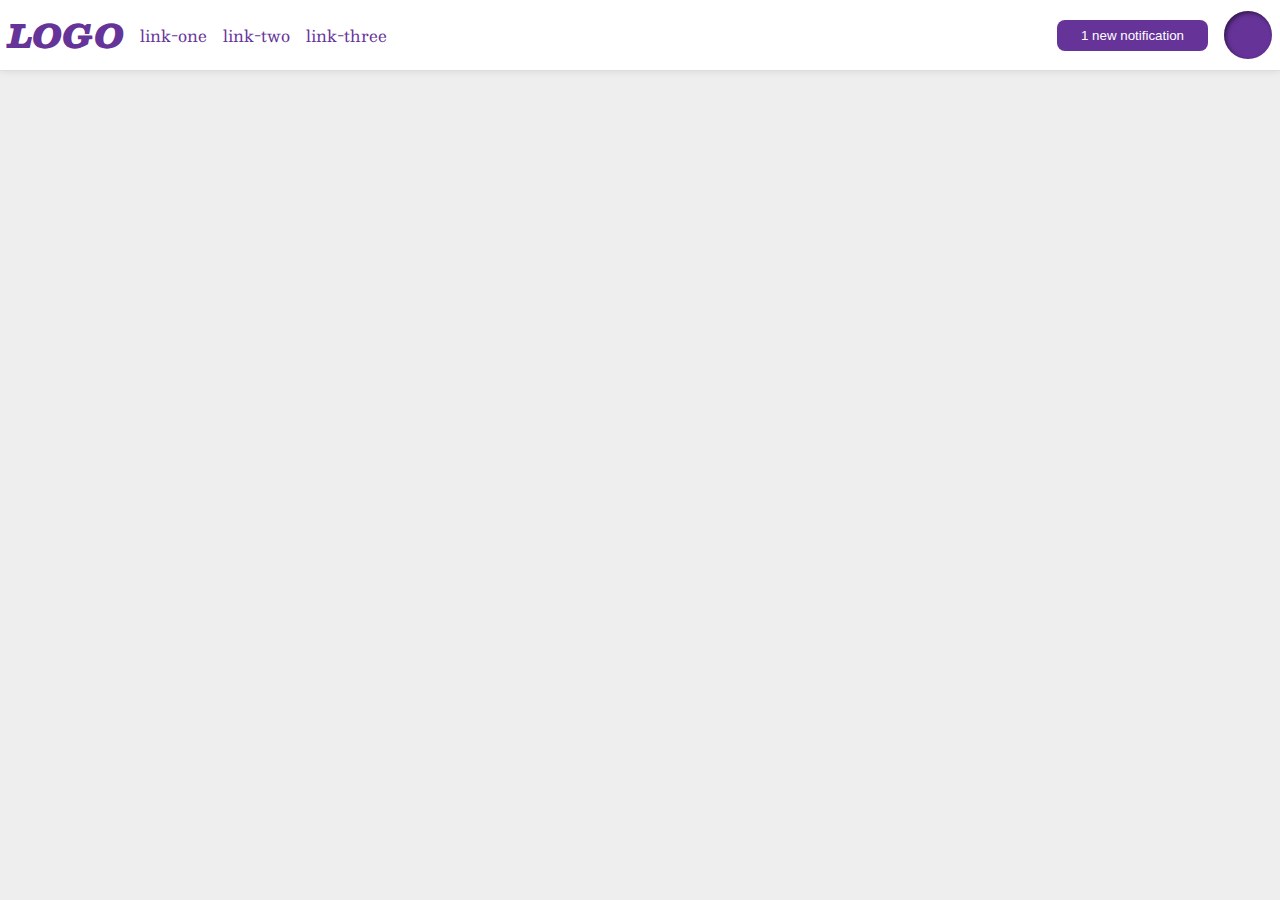
<file: foundations/flex/03-flex-header-2/index.html>
<!DOCTYPE html>
<html lang="en">
  <head>
    <meta charset="UTF-8">
    <meta http-equiv="X-UA-Compatible" content="IE=edge">
    <meta name="viewport" content="width=device-width, initial-scale=1.0">
    <title>Flex Header 2</title>
    <link rel="stylesheet" href="style.css">
  </head>
  <body>
    <div class="header">
      <div class="left-header">
      <div class="logo">
        LOGO
      </div>
      <ul class="links">
        <li><a href="https://google.com">link-one</a></li>
        <li><a href="https://google.com">link-two</a></li>
        <li><a href="https://google.com">link-three</a></li>
      </ul>
      </div>
      <div class="right-header">
        <button class="notifications">
          1 new notification
        </button>
        <div class="profile-image"></div>
      </div>
    </div>
  </body>
</html>
</file>
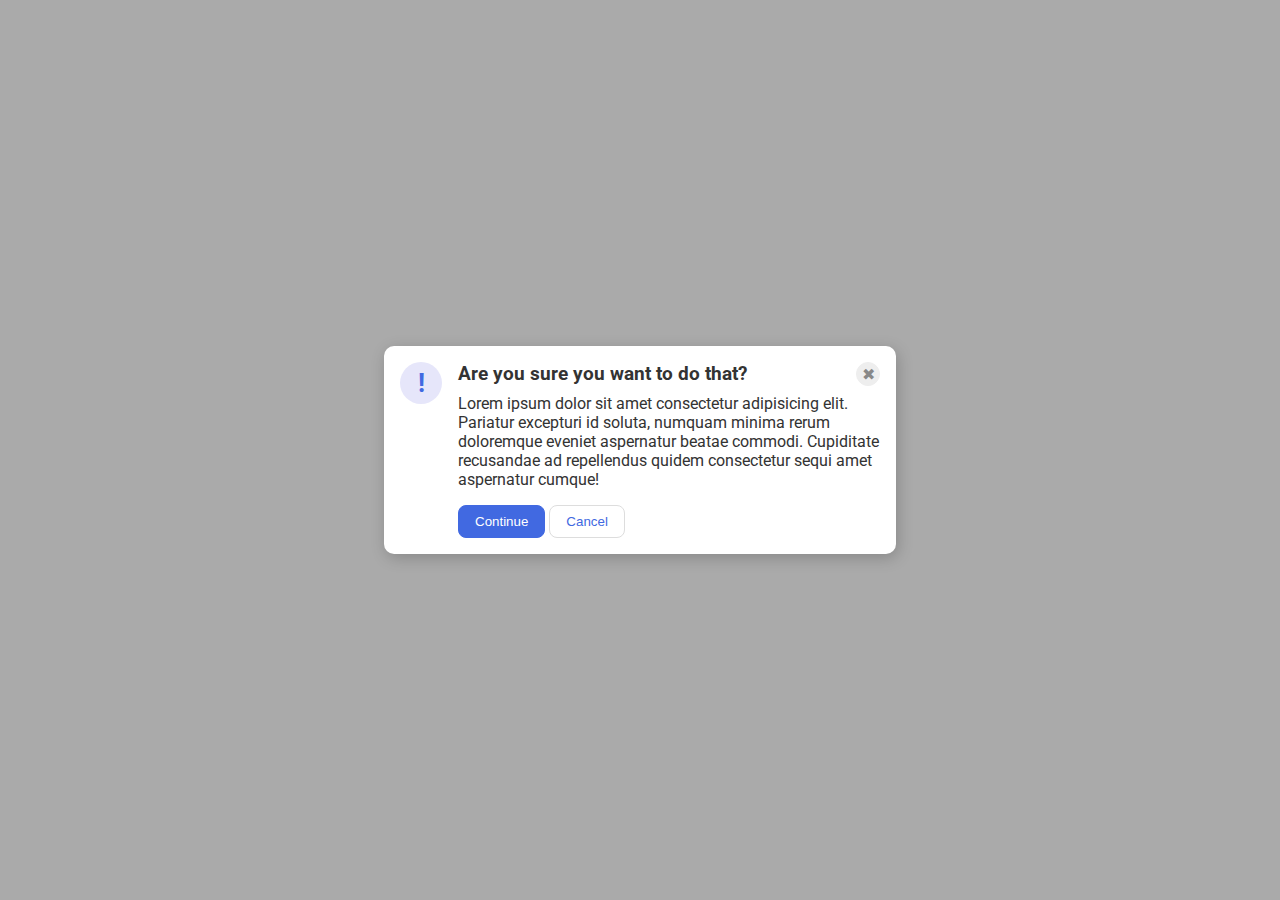
<file: foundations/flex/05-flex-modal/index.html>
<!DOCTYPE html>
<html lang="en">
  <head>
    <meta charset="UTF-8">
    <meta http-equiv="X-UA-Compatible" content="IE=edge">
    <meta name="viewport" content="width=device-width, initial-scale=1.0">
    <link rel="stylesheet" href="style.css">
    <title>Modal</title>
  </head>
  <body>
    <div class="modal">
      <div class="icon">!</div>
      <div class="container">
      <div class="header">Are you sure you want to do that?
      <button class="close-button">✖</button>
      </div>
      <div class="text">Lorem ipsum dolor sit amet consectetur adipisicing elit. Pariatur excepturi id soluta, numquam minima rerum doloremque eveniet aspernatur beatae commodi. Cupiditate recusandae ad repellendus quidem consectetur sequi amet aspernatur cumque!</div>
      <button class="continue">Continue</button>
      <button class="cancel">Cancel</button>
      </div>
      </div>
    </div>
  </body>
</html>
</file>
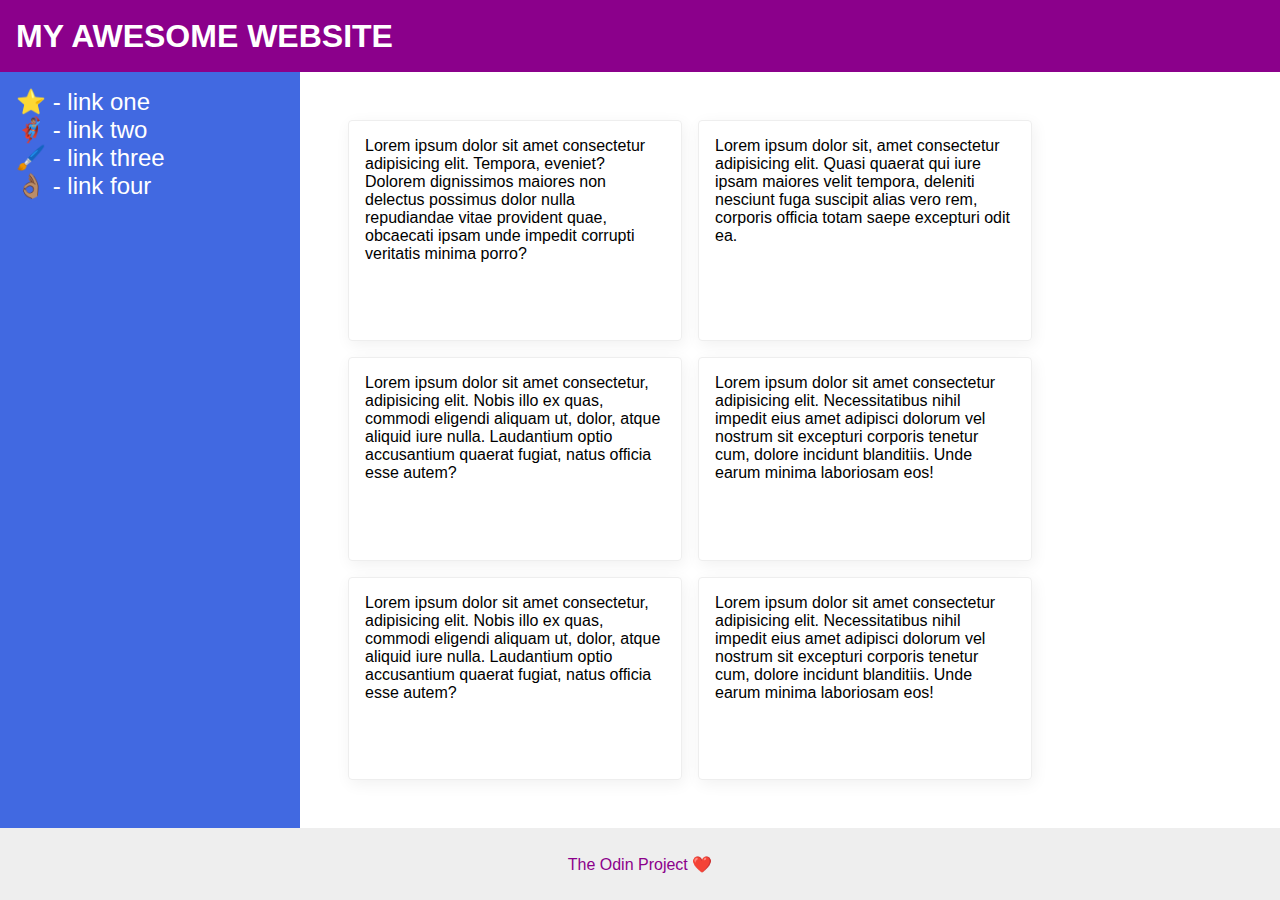
<file: foundations/flex/07-flex-layout-2/index.html>
<!DOCTYPE html>
<html lang="en">
  <head>
    <meta charset="UTF-8">
    <meta http-equiv="X-UA-Compatible" content="IE=edge">
    <meta name="viewport" content="width=device-width, initial-scale=1.0">
    <title>The Holy Grail</title>
    <link rel="stylesheet" href="style.css">
  </head>
  <body>
    <div class="header">
      MY AWESOME WEBSITE
    </div>
    <div class="content">
    <div class="sidebar">
      <ul>
        <li><a href="#">⭐ - link one</a></li>
        <li><a href="#">🦸🏽‍♂️ - link two</a></li>
        <li><a href="#">🖌️ - link three</a></li>
        <li><a href="#">👌🏽 - link four</a></li>
      </ul>
    </div>
    <div class="card-box">
    <div class="card">Lorem ipsum dolor sit amet consectetur adipisicing elit. Tempora, eveniet? Dolorem dignissimos maiores non delectus possimus dolor nulla repudiandae vitae provident quae, obcaecati ipsam unde impedit corrupti veritatis minima porro?</div>
    <div class="card">Lorem ipsum dolor sit, amet consectetur adipisicing elit. Quasi quaerat qui iure ipsam maiores velit tempora, deleniti nesciunt fuga suscipit alias vero rem, corporis officia totam saepe excepturi odit ea.</div>
    <div class="card">Lorem ipsum dolor sit amet consectetur, adipisicing elit. Nobis illo ex quas, commodi eligendi aliquam ut, dolor, atque aliquid iure nulla. Laudantium optio accusantium quaerat fugiat, natus officia esse autem?</div>
    <div class="card">Lorem ipsum dolor sit amet consectetur adipisicing elit. Necessitatibus nihil impedit eius amet adipisci dolorum vel nostrum sit excepturi corporis tenetur cum, dolore incidunt blanditiis. Unde earum minima laboriosam eos!</div>
    <div class="card">Lorem ipsum dolor sit amet consectetur, adipisicing elit. Nobis illo ex quas, commodi eligendi aliquam ut, dolor, atque aliquid iure nulla. Laudantium optio accusantium quaerat fugiat, natus officia esse autem?</div>
    <div class="card">Lorem ipsum dolor sit amet consectetur adipisicing elit. Necessitatibus nihil impedit eius amet adipisci dolorum vel nostrum sit excepturi corporis tenetur cum, dolore incidunt blanditiis. Unde earum minima laboriosam eos!</div>
    </div>
  </div>
    <div class="footer">
      The Odin Project ❤️
    </div>
  </body>
</html>
</file>
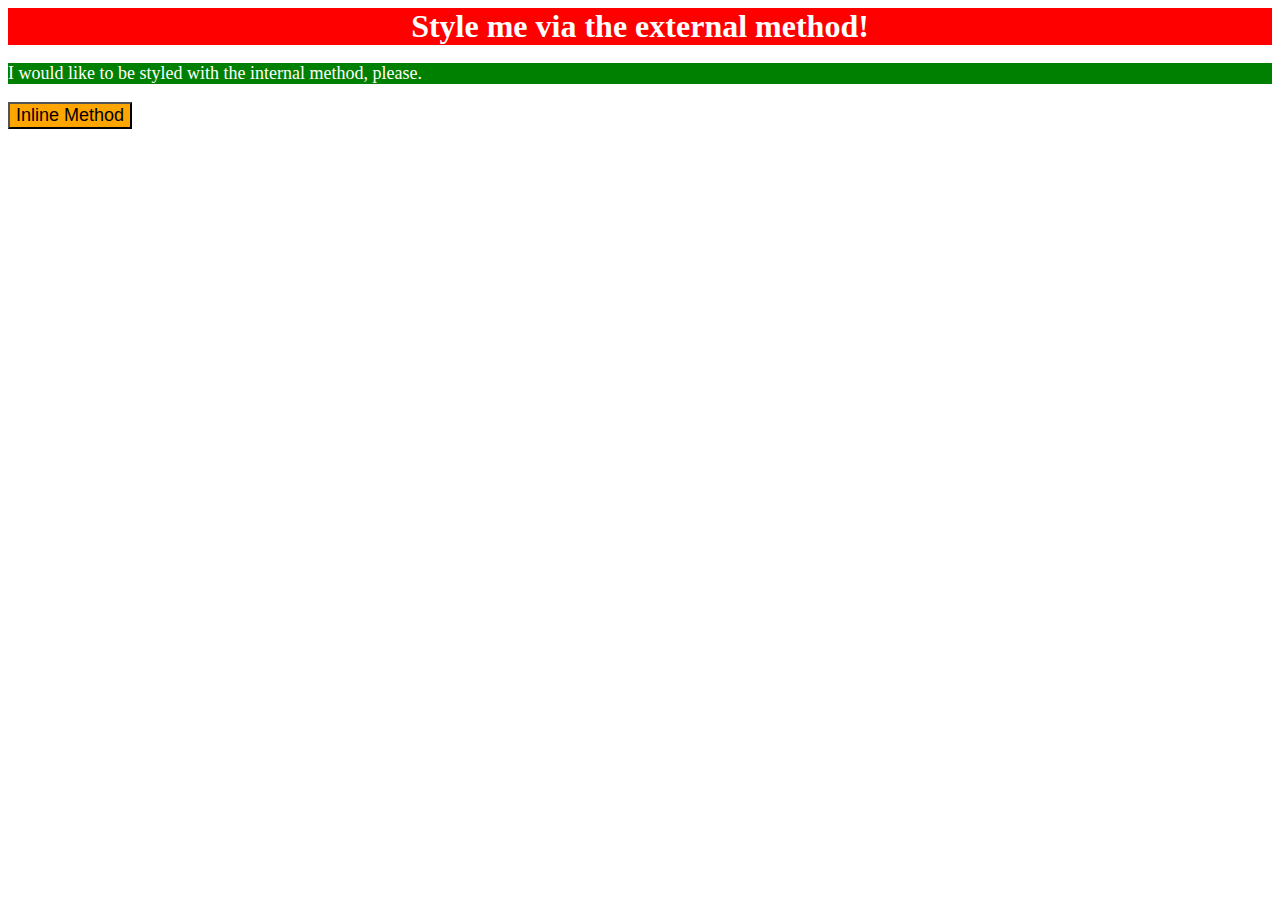
<file: foundations/intro-to-css/01-css-methods/index.html>
<!DOCTYPE html>
<html lang="en">
  <head>
    <link rel="stylesheet" href="styles.css" />
    <meta charset="UTF-8">
    <meta http-equiv="X-UA-Compatible" content="IE=edge">
    <meta name="viewport" content="width=device-width, initial-scale=1.0">
    <title>Methods for Adding CSS</title>
    <style>
      p {
        color: white;
        background-color: green;
        font-size: 18px;
      }
    </style>
  </head>
  <body>
    <div>Style me via the external method!</div>
    <p>I would like to be styled with the internal method, please.</p>
    <button style="background-color: orange; font-size:18px">Inline Method</button>
  </body>
</html>
</file>
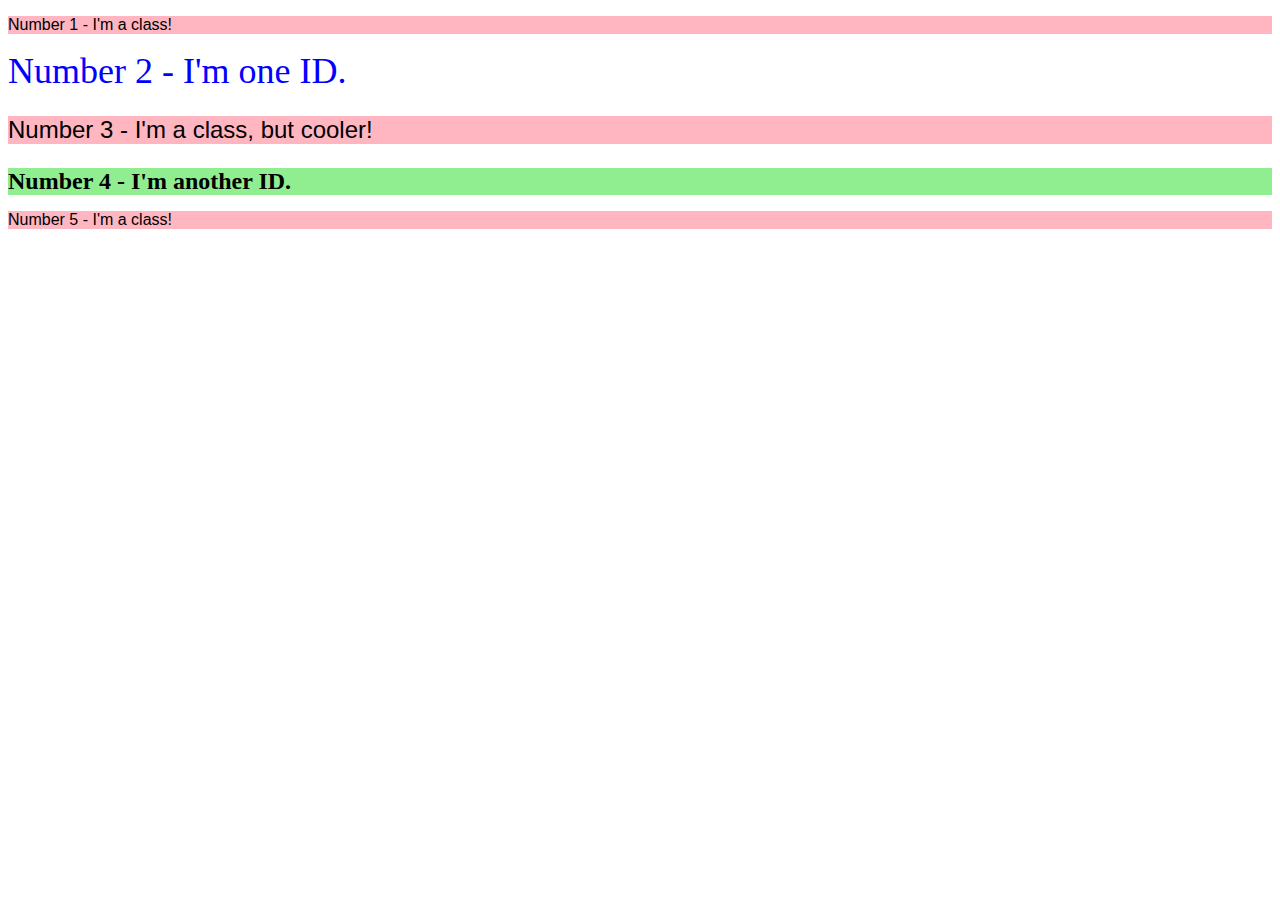
<file: foundations/intro-to-css/02-class-id-selectors/index.html>
<!DOCTYPE html>
<html lang="en">
  <head>
    <meta charset="UTF-8">
    <meta http-equiv="X-UA-Compatible" content="IE=edge">
    <meta name="viewport" content="width=device-width, initial-scale=1.0">
    <title>Class and ID Selectors</title>
    <link rel="stylesheet" href="style.css">
  </head>
  <body>
    <p class="odd">Number 1 - I'm a class!</p>
    <div id="two">Number 2 - I'm one ID.</div>
    <p class="odd larger">Number 3 - I'm a class, but cooler!</p>
    <div class="larger" id="four">Number 4 - I'm another ID.</div>
    <p class="odd">Number 5 - I'm a class!</p>
  </body>
</html>
</file>
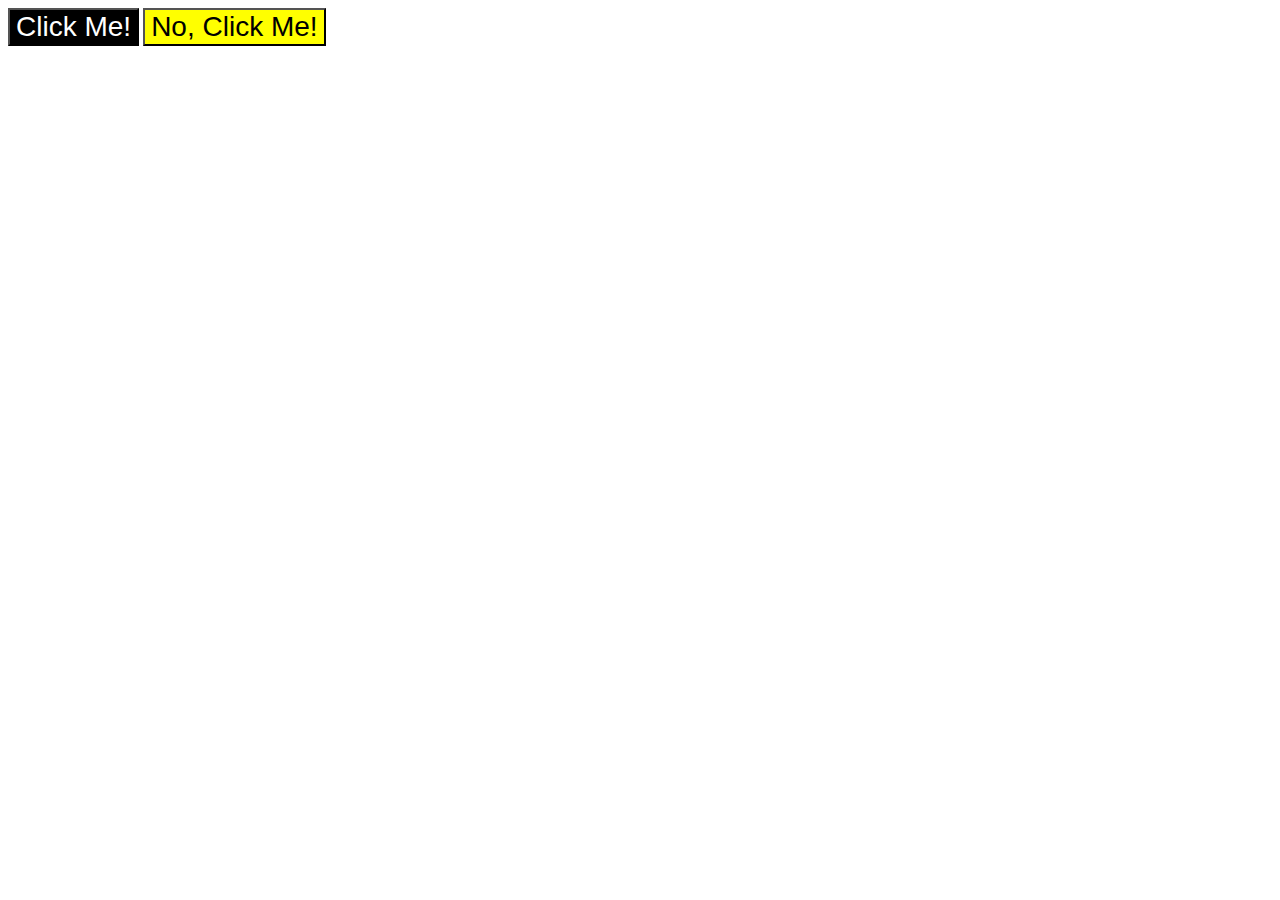
<file: foundations/intro-to-css/03-grouping-selectors/index.html>
<!DOCTYPE html>
<html lang="en">
  <head>
    <meta charset="UTF-8">
    <meta http-equiv="X-UA-Compatible" content="IE=edge">
    <meta name="viewport" content="width=device-width, initial-scale=1.0">
    <title>Grouping Selectors</title>
    <link rel="stylesheet" href="style.css">
  </head>
  <body>
    <button class="yes">Click Me!</button>
    <button class="no">No, Click Me!</button>
  </body>
</html>
</file>
<file: foundations/flex/03-flex-header-2/style.css>
/* this is some magical font-importing.  
you'll learn about it later. */
@import url('https://fonts.googleapis.com/css2?family=Besley:ital,wght@0,400;1,900&display=swap');

body {
  margin: 0;
  background: #eee;
  font-family: Besley, serif;
}

.header {
  background: white;
  border-bottom: 1px solid #ddd;
  box-shadow: 0 0 8px rgba(0,0,0,.1);
  padding: 8px;
  display: flex;
  justify-content: space-between;
}

.profile-image {
  background: rebeccapurple;
  box-shadow: inset 2px 2px 4px rgba(0,0,0,.5);
  border-radius: 50%;
  width: 48px;
  height: 48px;
}

.logo {
  color: rebeccapurple;
  font-size: 32px;
  font-weight: 900;
  font-style: italic;
}

button {
  border: none;
  border-radius: 8px;
  background: rebeccapurple;
  color: white;
  padding: 8px 24px;
}

a {
  /* this removes the line under our links */
  text-decoration: none;
  color: rebeccapurple;
}

ul {
  list-style-type: none;
  margin: 0px;
  padding: 0px;
  display: flex;
  gap: 16px;
}

.right-header {
  display:flex;
  gap: 16px;
  align-items: center;
}

.left-header {
  display:flex;
  gap: 16px;
  align-items: center;
}
</file>
<file: foundations/flex/05-flex-modal/style.css>
@import url('https://fonts.googleapis.com/css2?family=Roboto:wght@400;700&display=swap');

html, body {
  height: 100%;
}

body {
  font-family: Roboto, sans-serif;
  margin: 0;
  background: #aaa;
  color: #333;
  flex-direction: horizontal;
  /* I'll give you this one for free lol */
  display: flex;
  align-items: center;
  justify-content: center;
}

.modal {
  background: white;
  width: 480px;
  border-radius: 10px;
  box-shadow: 2px 4px 16px rgba(0,0,0,.2);
  display: flex;
  padding: 16px;
  gap: 16px;
}

.icon {
  color: royalblue;
  font-size: 26px;
  font-weight: 700;
  background: lavender;
  width: 42px;
  height: 42px;
  border-radius: 50%;
  display: flex;
  align-items: center;
  justify-content: center;
  flex-shrink: 0;
}

.close-button {
  background: #eee;
  border-radius: 50%;
  color: #888;
  font-weight: 400;
  font-size: 16px;
  height: 24px;
  width: 24px;
  display: flex;
  align-items: center;
  justify-content: center;
  border: 1px solid #eee;
  padding: 0;
}

button {
  cursor: pointer;
  padding: 8px 16px;
  border-radius: 8px;
}

button.continue {
  background: royalblue;
  border: 1px solid royalblue;
  color: white;
}

button.cancel {
  background: white;
  border: 1px solid #ddd;
  color: royalblue;
}

.header{
  font-size:larger;
  font-weight: bold;
  display:flex;
  justify-content: space-between;
  margin-bottom: 8px;
}

.text {
  margin-bottom: 16px;
}
</file>
<file: foundations/flex/07-flex-layout-2/style.css>
body {
  font-family: -apple-system, BlinkMacSystemFont, 'Segoe UI', Roboto, Oxygen, Ubuntu, Cantarell, 'Open Sans', 'Helvetica Neue', sans-serif;
  margin: 0;
  min-height: 100vh;
  display:flex;
  flex-direction: column;
}

.header {
  height: 72px;
  background: darkmagenta;
  color: white;
  font-size: 32px;
  font-weight: 900;
  display:flex;
  align-items: center;
  padding:0px 16px;
}

.footer {
  height: 72px;
  background: #eee;
  color: darkmagenta;
  display:flex;
  justify-content: center;
  align-items: center;
}

.sidebar {
  flex-shrink: 0;
  width: 300px;
  background: royalblue;
  box-sizing: border-box;
  padding: 16px;
  font-size: 24px;
}

.card-box{
  display:flex;
  flex-wrap:wrap;
  gap: 16px;
  padding: 48px;
}

.card {
  border: 1px solid #eee;
  box-shadow: 2px 4px 16px rgba(0,0,0,.06);
  border-radius: 4px;
  width: 300px;
  padding: 16px;
}

.content {
  flex: 1;
  display:flex;
}

ul{
  list-style-type:none;
  margin:0px;
  padding:0px;
}

a{
  text-decoration: none;
  color:white;
}
</file>
<file: foundations/intro-to-css/01-css-methods/styles.css>
div {
    color:white;
    background-color: red;
    font-size: 32px;
    text-align: center;
    font-weight: bold;
}
</file>
<file: foundations/intro-to-css/02-class-id-selectors/style.css>
/* Add CSS Styling */
.odd {
background-color: #ffb6c1;
font-family: Verdana, Geneva, Tahoma, sans-serif;
}

#two{
    color: #0000ff;
    font-size: 36px;
}

.larger{
    font-size:24px;
}

#four{
    background-color:#90ee90;
    font-size:24px;
    font-weight:bold;
}
</file>
<file: foundations/intro-to-css/03-grouping-selectors/style.css>
/* Add CSS Styling */
.yes,
.no{
    font-size: 28px;
    font-family: Helvetica, Times 'Times New Roman', sans-serif;
}

.yes{
    background-color:black;
    color:white;
}

.no{
    background-color:yellow;
}
</file>
